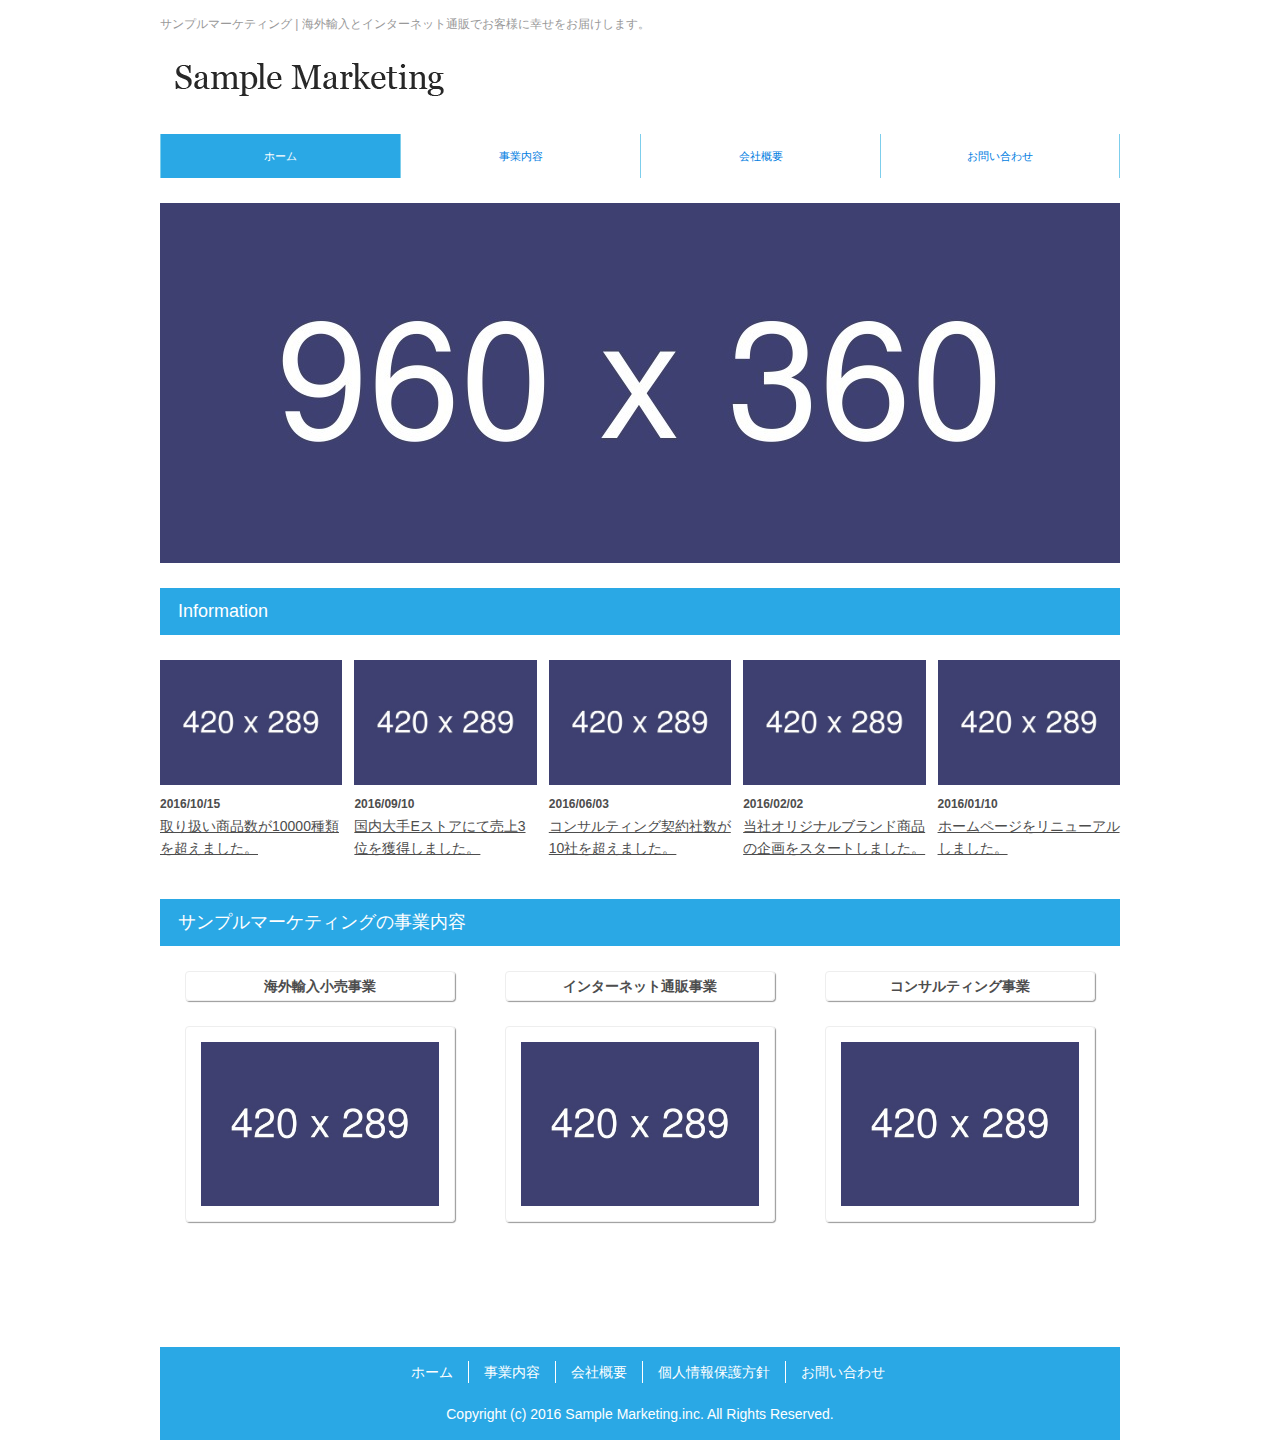
<file: index.html>
<!DOCTYPE html>
<html lang="ja">

<head>
	<meta charset="utf-8">
	<meta name="viewport" content="width=device-width">
	<meta name="description" content="サンプルマーケティングの公式企業サイトです。サンプルマーケティングの事業内容、会社概要、個人情報保護の取り組みなどを掲載しています。">
	<title>サンプルマーケティング株式会社</title>
	<link rel="shortcut icon" href="favicon.ico">
	<link rel="apple-touch-icon" href="apple-touch-icon.png">
	<link rel="stylesheet" href="reset.css">
	<link rel="stylesheet" href="style.css">
</head>

<body>

	<!-- ページ全体の囲み枠 -->
	<div id="wrapper">

		<!-- ロゴマーク -->
		<header>
			<h1>サンプルマーケティング | 海外輸入とインターネット通販でお客様に幸せをお届けします。</h1>
			<div id="header-logo">
				<a href="index.html"><img src="img/header_logo.png" alt="サンプルマーケティング株式会社"></a>
			</div>
		</header>

		<!-- グローバルナビゲーション -->
		<nav id="gNav">
			<ul>
				<li class="current-menu-item"><a href="index.html">ホーム</a></li>
				<li><a href="business.html">事業内容</a></li>
				<li><a href="about.html">会社概要</a></li>
				<li><a href="contact.html">お問い合わせ</a></li>
			</ul>
		</nav>

		<!-- コンテンツエリア -->
		<section id="contents">

			<!--メイン画像-->
			<img id="main_visual" class="inner" src="img/main_visual.jpg" alt="サンプルマーケティング">

			<!--お知らせ-->
			<h2>Information</h2>
			<div class="inner">
				<ul id="infolist">
					<li>
						<div class="thumb"><img src="img/import.jpg" alt=""></div>
						<div class="date">2016/10/15</div>
						<div class="title"><a href="news20161015.html">取り扱い商品数が10000種類を超えました。</a></div>
					</li>
					<li>
						<div class="thumb"><img src="img/webshop.jpg" alt=""></div>
						<div class="date">2016/09/10</div>
						<div class="title"><a href="news20160910.html">国内大手Eストアにて売上3位を獲得しました。</a></div>
					</li>
					<li>
						<div class="thumb"><img src="img/consulting.jpg" alt=""></div>
						<div class="date">2016/06/03</div>
						<div class="title"><a href="news20160603.html">コンサルティング契約社数が10社を超えました。</a></div>
					</li>
					<li>
						<div class="thumb"><img src="img/import.jpg" alt=""></div>
						<div class="date">2016/02/02</div>
						<div class="title"><a href="news20160202.html">当社オリジナルブランド商品の企画をスタートしました。</a></div>
					</li>
					<li>
						<div class="thumb"><img src="img/webshop.jpg" alt=""></div>
						<div class="date">2016/01/10</div>
						<div class="title"><a href="news20160110.html">ホームページをリニューアルしました。</a></div>
					</li>
				</ul>
			</div>

			<!--事業内容-->
			<h2>サンプルマーケティングの事業内容</h2>
			<div id="our-business" class="inner">
				<div class="biz-box col-4">
					<h3>海外輸入小売事業</h3>
					<a href="business.html"><img class="photoframe" src="img/import.jpg" alt="海外輸入小売事業"></a>
				</div>
				<div class="biz-box col-4">
					<h3>インターネット通販事業</h3>
					<a href="business.html"><img class="photoframe" src="img/webshop.jpg" alt="インターネット通販事業"></a>
				</div>
				<div class="biz-box col-4">
					<h3>コンサルティング事業</h3>
					<a href="business.html"><img class="photoframe" src="img/consulting.jpg" alt="コンサルティング事業"></a>
				</div>
			</div>
		</section>
		<!-- //コンテンツエリア -->

		<!-- フッターエリア -->
		<footer>
			<nav id="fNav">
				<ul>
					<li><a href="index.html">ホーム</a></li>
					<li><a href="business.html">事業内容</a></li>
					<li><a href="about.html">会社概要</a></li>
					<li><a href="policy.html">個人情報保護方針</a></li>
					<li><a href="contact.html">お問い合わせ</a></li>
				</ul>
			</nav>
			<small id="copyright">Copyright (c) 2016 Sample Marketing.inc. All Rights Reserved.</small>
		</footer>
	</div>
</body>

</html>
</file>
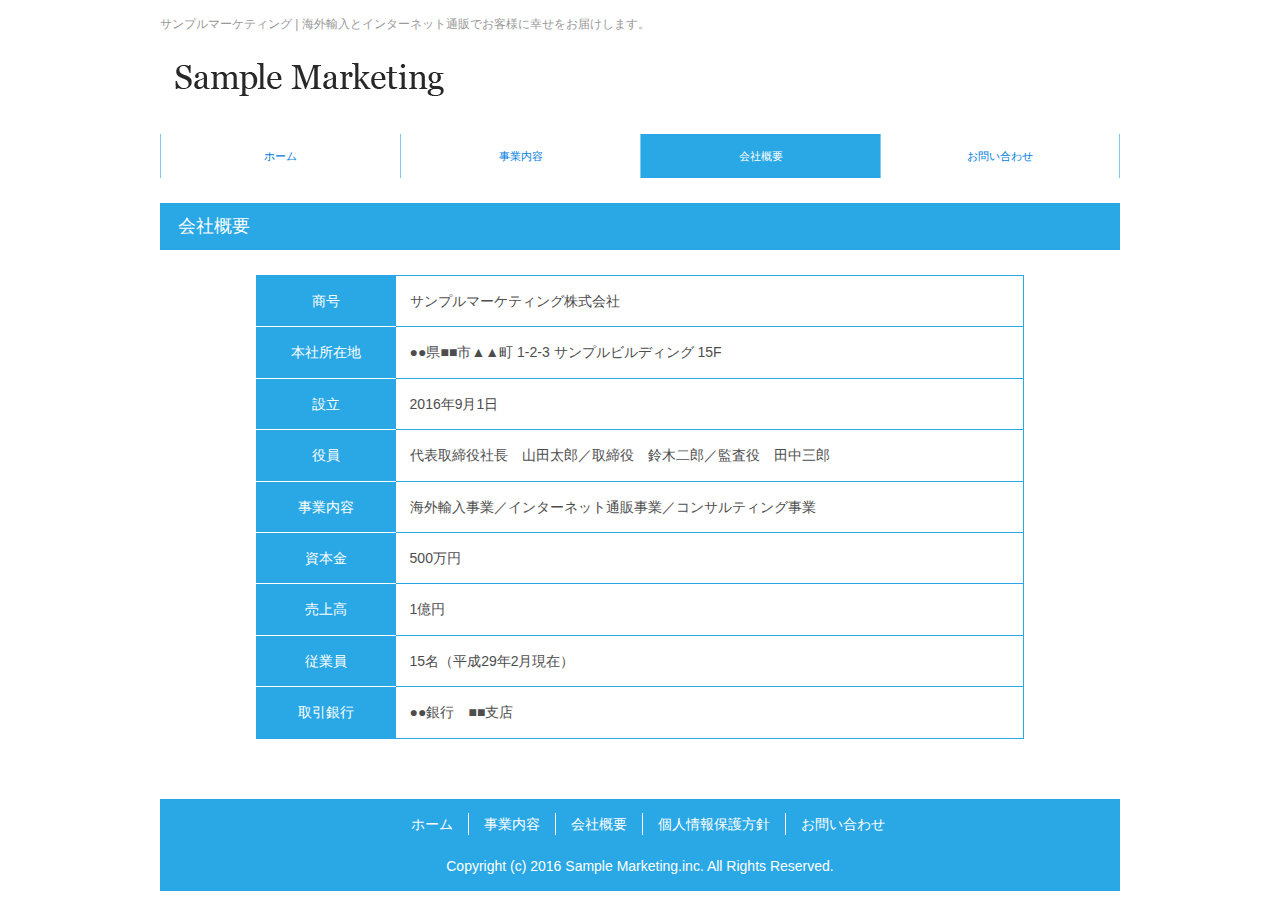
<file: about.html>
<!DOCTYPE html>
<html lang="ja">

<head>
	<meta charset="utf-8">
	<meta name="viewport" content="width=device-width">
	<meta name="description" content="サンプルマーケティング株式会社の会社概要をご紹介します。商号、所在地、代表者、設立年月、資本金など会社の概要を掲載しています。">
	<title>会社概要 | サンプルマーケティング株式会社</title>
	<link rel="shortcut icon" href="favicon.ico">
	<link rel="apple-touch-icon" href="apple-touch-icon.png">
	<link rel="stylesheet" href="reset.css">
	<link rel="stylesheet" href="style.css">
</head>

<body>

	<!-- ページ全体の囲み枠 -->
	<div id="wrapper">

		<!-- ロゴマーク -->
		<header>
			<h1>サンプルマーケティング | 海外輸入とインターネット通販でお客様に幸せをお届けします。</h1>
			<div id="header-logo">
				<a href="index.html"><img src="img/header_logo.png" alt="サンプルマーケティング株式会社"></a>
			</div>
		</header>

		<!-- グローバルナビゲーション -->
		<nav id="gNav">
			<ul>
				<li><a href="index.html">ホーム</a></li>
				<li><a href="business.html">事業内容</a></li>
				<li class="current-menu-item"><a href="about.html">会社概要</a></li>
				<li><a href="contact.html">お問い合わせ</a></li>
			</ul>
		</nav>

		<!-- コンテンツエリア -->
		<section id="contents">
			<!--記事-->
			<article>
				<!--ページのタイトル-->
				<h2>会社概要</h2>
				<!--ページの本文-->
				<div class="entry-content">
					<table id="company-prof" class="inner">
						<tr>
							<th>商号</th>
							<td>サンプルマーケティング株式会社</td>
						</tr>
						<tr>
							<th>本社所在地</th>
							<td>●●県■■市▲▲町 1-2-3 サンプルビルディング 15F</td>
						</tr>
						<tr>
							<th>設立</th>
							<td>2016年9月1日</td>
						</tr>
						<tr>
							<th>役員</th>
							<td>代表取締役社長　山田太郎／取締役　鈴木二郎／監査役　田中三郎</td>
						</tr>
						<tr>
							<th>事業内容</th>
							<td>海外輸入事業／インターネット通販事業／コンサルティング事業</td>
						</tr>
						<tr>
							<th>資本金</th>
							<td>500万円</td>
						</tr>
						<tr>
							<th>売上高</th>
							<td>1億円</td>
						</tr>
						<tr>
							<th>従業員</th>
							<td>15名（平成29年2月現在）</td>
						</tr>
						<tr>
							<th>取引銀行</th>
							<td>●●銀行　■■支店</td>
						</tr>
					</table>
				</div>
			</article>
			<!--//記事-->
		</section>
		<!--//コンテンツエリア-->

		<!-- フッターエリア -->
		<footer>
			<nav id="fNav">
				<ul>
					<li><a href="index.html">ホーム</a></li>
					<li><a href="business.html">事業内容</a></li>
					<li><a href="about.html">会社概要</a></li>
					<li><a href="policy.html">個人情報保護方針</a></li>
					<li><a href="contact.html">お問い合わせ</a></li>
				</ul>
			</nav>
			<small id="copyright">Copyright (c) 2016 Sample Marketing.inc. All Rights Reserved.</small>
		</footer>
	</div>
</body>

</html>
</file>
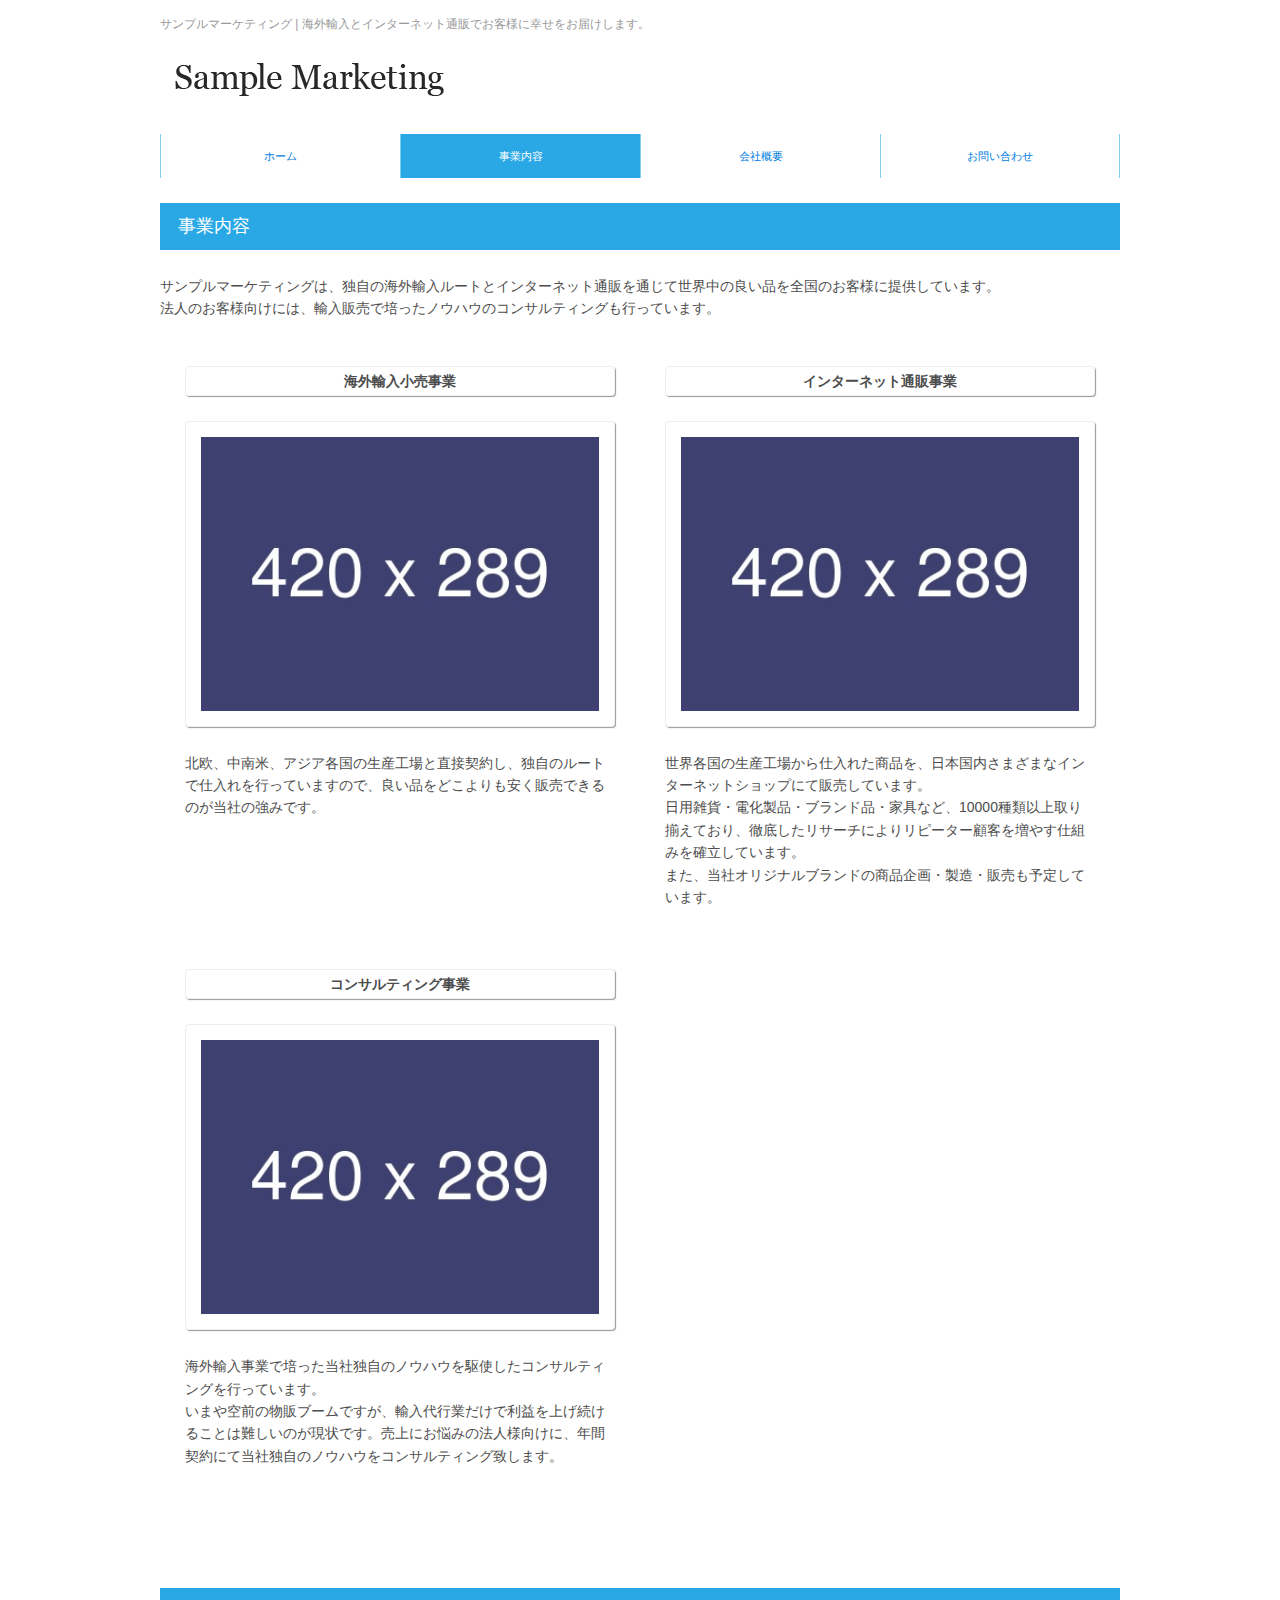
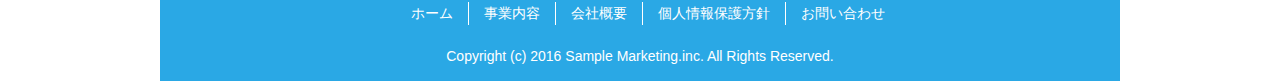
<file: business.html>
<!DOCTYPE html>
<html lang="ja">

<head>
	<meta charset="utf-8">
	<meta name="viewport" content="width=device-width">
	<meta name="description" content="サンプルマーケティング株式会社が展開している海外輸入小売事業、インターネット通販、コンサルティング事業をご紹介します。">
	<title>事業内容 | サンプルマーケティング株式会社</title>
	<link rel="shortcut icon" href="favicon.ico">
	<link rel="apple-touch-icon" href="apple-touch-icon.png">
	<link rel="stylesheet" href="reset.css">
	<link rel="stylesheet" href="style.css">
</head>

<body>

	<!-- ページ全体の囲み枠 -->
	<div id="wrapper">

		<!-- ロゴマーク -->
		<header>
			<h1>サンプルマーケティング | 海外輸入とインターネット通販でお客様に幸せをお届けします。</h1>
			<div id="header-logo">
				<a href="index.html"><img src="img/header_logo.png" alt="サンプルマーケティング株式会社"></a>
			</div>
		</header>

		<!-- グローバルナビゲーション -->
		<nav id="gNav">
			<ul>
				<li><a href="index.html">ホーム</a></li>
				<li class="current-menu-item"><a href="business.html">事業内容</a></li>
				<li><a href="about.html">会社概要</a></li>
				<li><a href="contact.html">お問い合わせ</a></li>
			</ul>
		</nav>

		<!-- コンテンツエリア -->
		<section id="contents">
			<!--記事-->
			<article>
				<!--ページのタイトル-->
				<h2>事業内容</h2>
				<!--ページの本文-->
				<div class="entry-content">
					<p class="inner">
						サンプルマーケティングは、独自の海外輸入ルートとインターネット通販を通じて世界中の良い品を全国のお客様に提供しています。<br>
						法人のお客様向けには、輸入販売で培ったノウハウのコンサルティングも行っています。<br>
					</p>
					<div id="our-business" class="inner">
						<!--海外輸入小売事業-->
						<div class="biz-box col-6">
							<h3>海外輸入小売事業</h3>
							<img class="photoframe" src="img/import.jpg" alt="海外輸入小売事業">
							<p>
								北欧、中南米、アジア各国の生産工場と直接契約し、独自のルートで仕入れを行っていますので、良い品をどこよりも安く販売できるのが当社の強みです。
							</p>
						</div>
						<!--インターネット通販事業-->
						<div class="biz-box col-6">
							<h3>インターネット通販事業</h3>
							<img class="photoframe" src="img/webshop.jpg" alt="インターネット通販事業">
							<p>
								世界各国の生産工場から仕入れた商品を、日本国内さまざまなインターネットショップにて販売しています。<br>
								日用雑貨・電化製品・ブランド品・家具など、10000種類以上取り揃えており、徹底したリサーチによりリピーター顧客を増やす仕組みを確立しています。<br>
								また、当社オリジナルブランドの商品企画・製造・販売も予定しています。
							</p>
						</div>
						<!--コンサルティング事業-->
						<div class="biz-box col-6">
							<h3>コンサルティング事業</h3>
							<img class="photoframe" src="img/consulting.jpg" alt="コンサルティング事業">
							<p>
								海外輸入事業で培った当社独自のノウハウを駆使したコンサルティングを行っています。<br>
								いまや空前の物販ブームですが、輸入代行業だけで利益を上げ続けることは難しいのが現状です。売上にお悩みの法人様向けに、年間契約にて当社独自のノウハウをコンサルティング致します。
							</p>
						</div>
					</div>
				</div>
			</article>
			<!--//記事-->
		</section>
		<!--//コンテンツエリア-->

		<!-- フッターエリア -->
		<footer>
			<nav id="fNav">
				<ul>
					<li><a href="index.html">ホーム</a></li>
					<li><a href="business.html">事業内容</a></li>
					<li><a href="about.html">会社概要</a></li>
					<li><a href="policy.html">個人情報保護方針</a></li>
					<li><a href="contact.html">お問い合わせ</a></li>
				</ul>
			</nav>
			<small id="copyright">Copyright (c) 2016 Sample Marketing.inc. All Rights Reserved.</small>
		</footer>
	</div>
</body>

</html>
</file>
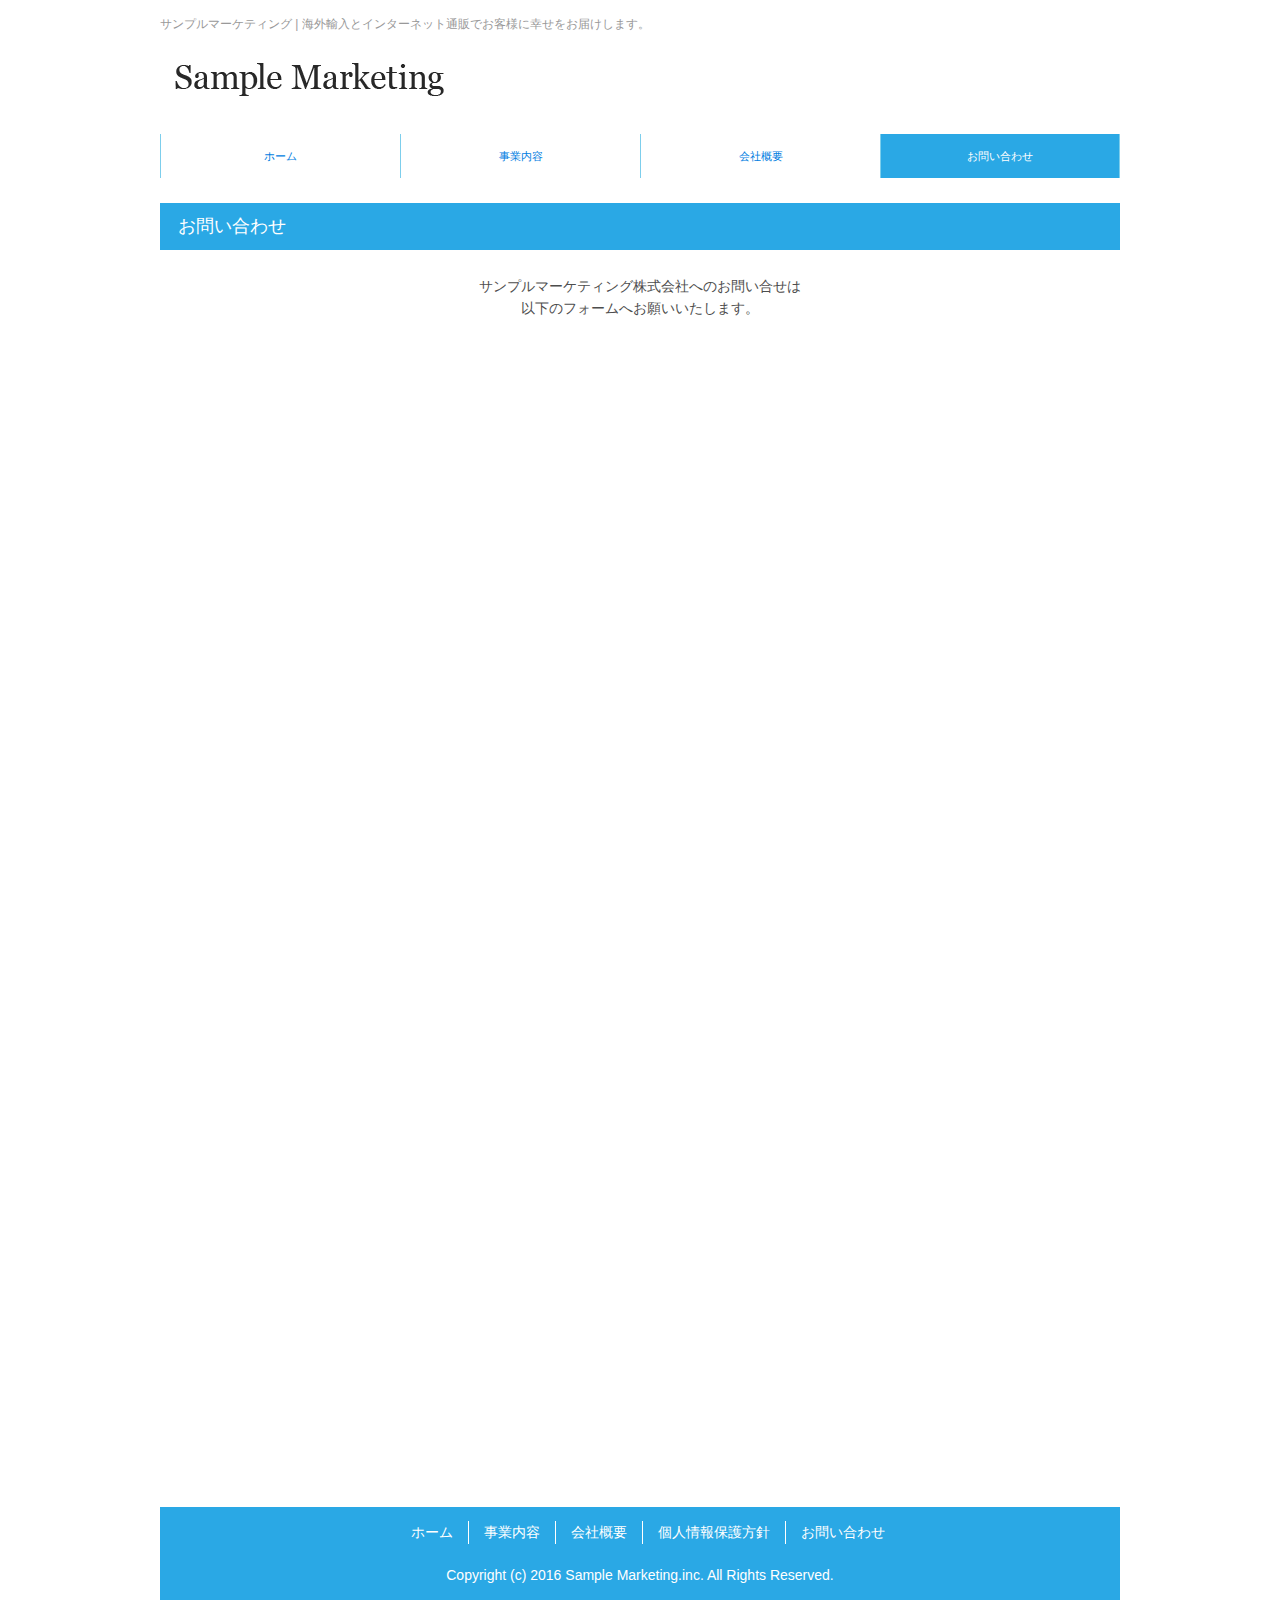
<file: contact.html>
<!DOCTYPE html>
<html lang="ja">

<head>
	<meta charset="utf-8">
	<meta name="viewport" content="width=device-width">
	<meta name="description" content="サンプルマーケティングの事業内容に対するお問い合わせ、採用に関するお問い合わせはメールフォームよりお願いいたします。">
	<title>お問い合わせ | サンプルマーケティング株式会社</title>
	<link rel="shortcut icon" href="favicon.ico">
	<link rel="apple-touch-icon" href="apple-touch-icon.png">
	<link rel="stylesheet" href="reset.css">
	<link rel="stylesheet" href="style.css">
</head>

<body>

	<!-- ページ全体の囲み枠 -->
	<div id="wrapper">

		<!-- ロゴマーク -->
		<header>
			<h1>サンプルマーケティング | 海外輸入とインターネット通販でお客様に幸せをお届けします。</h1>
			<div id="header-logo">
				<a href="index.html"><img src="img/header_logo.png" alt="サンプルマーケティング株式会社"></a>
			</div>
		</header>

		<!-- グローバルナビゲーション -->
		<nav id="gNav">
			<ul>
				<li><a href="index.html">ホーム</a></li>
				<li><a href="business.html">事業内容</a></li>
				<li><a href="about.html">会社概要</a></li>
				<li class="current-menu-item"><a href="contact.html">お問い合わせ</a></li>
			</ul>
		</nav>

		<!-- コンテンツエリア -->
		<section id="contents">
			<!--記事-->
			<article>
				<!--ページのタイトル-->
				<h2>お問い合わせ</h2>
				<!--ページの本文-->
				<div class="entry-content">
					<div class="inner">
						<p class="aligncenter pc">
							サンプルマーケティング株式会社へのお問い合せは<br>
							以下のフォームへお願いいたします。
						</p>
						<p class="aligncenter sp">
							サンプルマーケティング株式会社へのお問い合せは<br>
							以下のメールアドレスへお願いいたします。<br>
							<a href="mailto:xxx@sample.com">xxx@sample.com</a>
						</p>
						<!--メールフォーム-->
						<div id="mail-form" class="pc">
							<iframe src="https://docs.google.com/forms/d/この部分はフォームごとに異なります/viewform?embedded=true"
								width="960" height="1100" frameborder="0" marginheight="0"
								marginwidth="0">読み込んでいます...</iframe>
						</div>
					</div>
				</div>
			</article>
			<!--//記事-->
		</section>
		<!--//コンテンツエリア-->

		<!-- フッターエリア -->
		<footer>
			<nav id="fNav">
				<ul>
					<li><a href="index.html">ホーム</a></li>
					<li><a href="business.html">事業内容</a></li>
					<li><a href="about.html">会社概要</a></li>
					<li><a href="policy.html">個人情報保護方針</a></li>
					<li><a href="contact.html">お問い合わせ</a></li>
				</ul>
			</nav>
			<small id="copyright">Copyright (c) 2016 Sample Marketing.inc. All Rights Reserved.</small>
		</footer>
	</div>
</body>

</html>
</file>
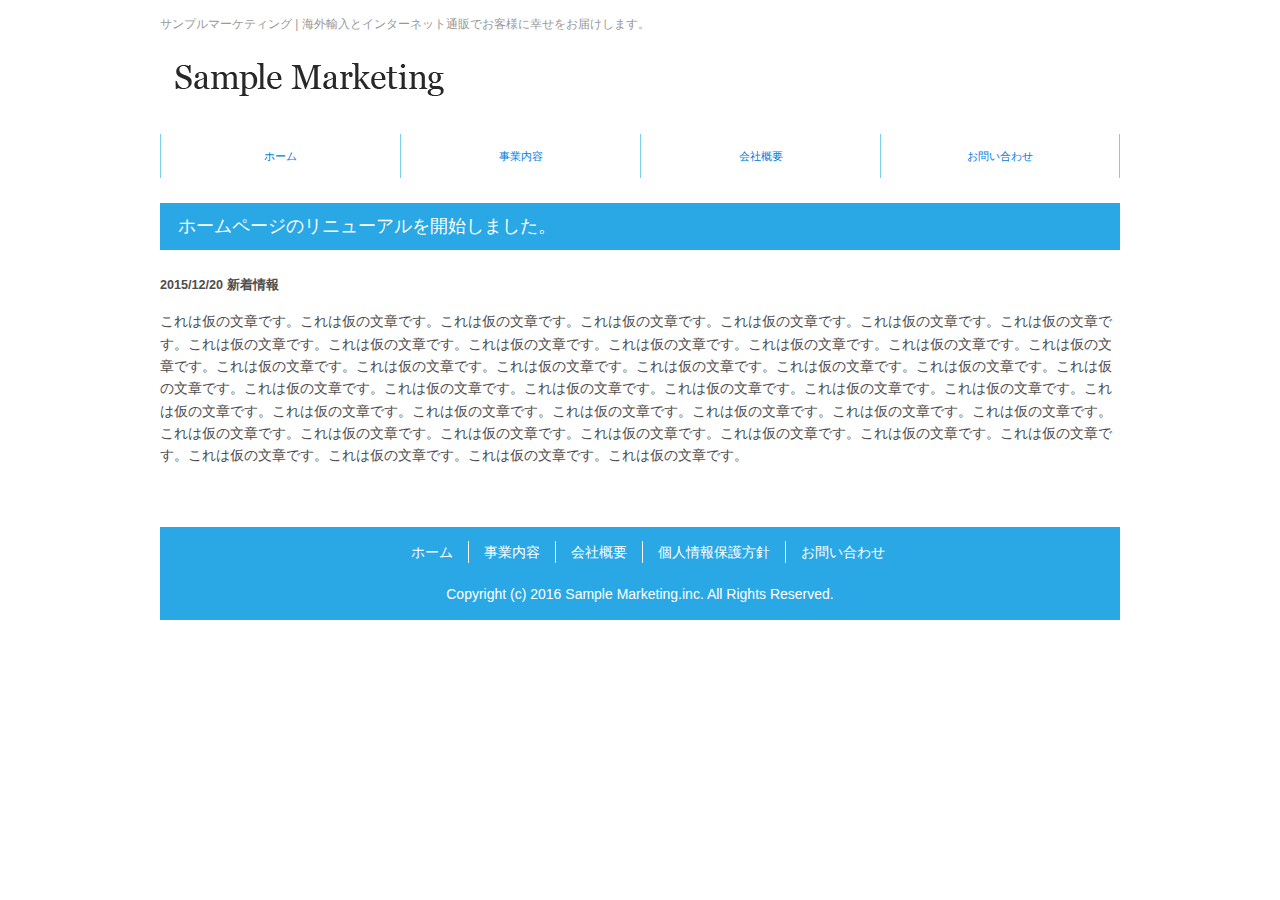
<file: news20151220.html>
<!DOCTYPE html>
<html lang="ja">

<head>
	<meta charset="utf-8">
	<meta name="viewport" content="width=device-width">
	<meta name="description" content="サンプルマーケティングからのお知らせです。サンプルマーケティングの事業内容、会社概要、個人情報保護の取り組みなどを掲載しています。">
	<title>新着情報2015年12月20日｜サンプルマーケティング株式会社</title>
	<link rel="shortcut icon" href="favicon.ico">
	<link rel="apple-touch-icon" href="apple-touch-icon.png">
	<link rel="stylesheet" href="reset.css">
	<link rel="stylesheet" href="style.css">
</head>

<body>

	<!-- ページ全体の囲み枠 -->
	<div id="wrapper">

		<!-- ロゴマーク -->
		<header>
			<h1>サンプルマーケティング | 海外輸入とインターネット通販でお客様に幸せをお届けします。</h1>
			<div id="header-logo">
				<a href="index.html"><img src="img/header_logo.png" alt="サンプルマーケティング株式会社"></a>
			</div>
		</header>

		<!-- グローバルナビゲーション -->
		<nav id="gNav">
			<ul>
				<li><a href="index.html">ホーム</a></li>
				<li><a href="business.html">事業内容</a></li>
				<li><a href="about.html">会社概要</a></li>
				<li><a href="contact.html">お問い合わせ</a></li>
			</ul>
		</nav>

		<!-- コンテンツエリア -->
		<section id="contents">
			<!--記事-->
			<article>
				<!--ページのタイトル-->
				<h2>ホームページのリニューアルを開始しました。</h2>
				<div class="inner">
					<!--メタ情報-->
					<div class="entry-meta">
						<span class="date">2015/12/20</span>
						<span class="cate">新着情報</span>
					</div>
					<!--ページの本文-->
					<div class="entry-content">
						これは仮の文章です。これは仮の文章です。これは仮の文章です。これは仮の文章です。これは仮の文章です。これは仮の文章です。これは仮の文章です。これは仮の文章です。これは仮の文章です。これは仮の文章です。これは仮の文章です。これは仮の文章です。これは仮の文章です。これは仮の文章です。これは仮の文章です。これは仮の文章です。これは仮の文章です。これは仮の文章です。これは仮の文章です。これは仮の文章です。これは仮の文章です。これは仮の文章です。これは仮の文章です。これは仮の文章です。これは仮の文章です。これは仮の文章です。これは仮の文章です。これは仮の文章です。これは仮の文章です。これは仮の文章です。これは仮の文章です。これは仮の文章です。これは仮の文章です。これは仮の文章です。これは仮の文章です。これは仮の文章です。これは仮の文章です。これは仮の文章です。これは仮の文章です。これは仮の文章です。これは仮の文章です。これは仮の文章です。これは仮の文章です。これは仮の文章です。これは仮の文章です。
					</div>
				</div>
			</article>
			<!--//記事-->
		</section>
		<!--//コンテンツエリア-->

		<!-- フッターエリア -->
		<footer>
			<nav id="fNav">
				<ul>
					<li><a href="index.html">ホーム</a></li>
					<li><a href="business.html">事業内容</a></li>
					<li><a href="about.html">会社概要</a></li>
					<li><a href="policy.html">個人情報保護方針</a></li>
					<li><a href="contact.html">お問い合わせ</a></li>
				</ul>
			</nav>
			<small id="copyright">Copyright (c) 2016 Sample Marketing.inc. All Rights Reserved.</small>
		</footer>
	</div>
</body>

</html>
</file>
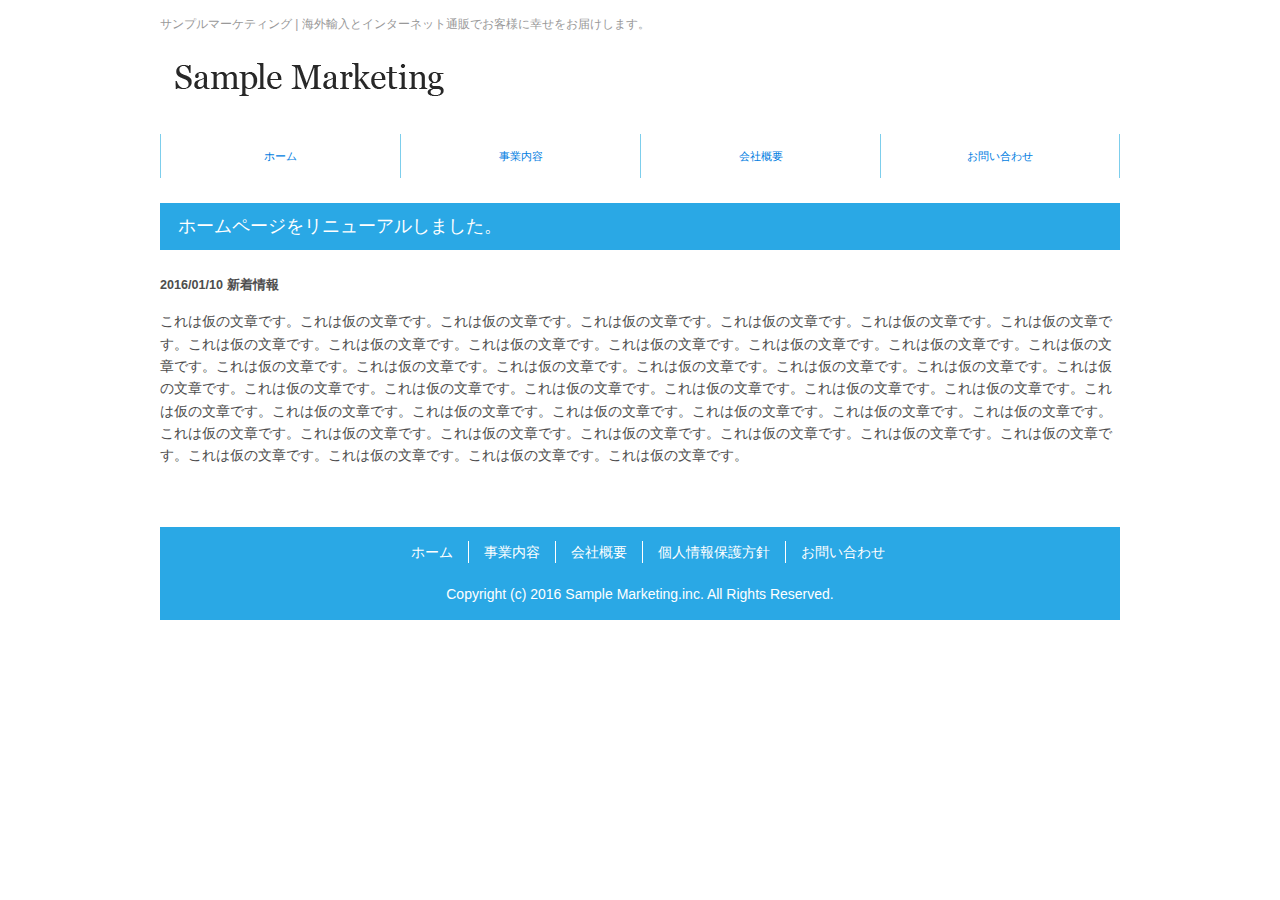
<file: news20160110.html>
<!DOCTYPE html>
<html lang="ja">

<head>
	<meta charset="utf-8">
	<meta name="viewport" content="width=device-width">
	<meta name="description" content="サンプルマーケティングからのお知らせです。サンプルマーケティングの事業内容、会社概要、個人情報保護の取り組みなどを掲載しています。">
	<title>新着情報2016年01月10日｜サンプルマーケティング株式会社</title>
	<link rel="shortcut icon" href="favicon.ico">
	<link rel="apple-touch-icon" href="apple-touch-icon.png">
	<link rel="stylesheet" href="reset.css">
	<link rel="stylesheet" href="style.css">
</head>

<body>

	<!-- ページ全体の囲み枠 -->
	<div id="wrapper">

		<!-- ロゴマーク -->
		<header>
			<h1>サンプルマーケティング | 海外輸入とインターネット通販でお客様に幸せをお届けします。</h1>
			<div id="header-logo">
				<a href="index.html"><img src="img/header_logo.png" alt="サンプルマーケティング株式会社"></a>
			</div>
		</header>

		<!-- グローバルナビゲーション -->
		<nav id="gNav">
			<ul>
				<li><a href="index.html">ホーム</a></li>
				<li><a href="business.html">事業内容</a></li>
				<li><a href="about.html">会社概要</a></li>
				<li><a href="contact.html">お問い合わせ</a></li>
			</ul>
		</nav>

		<!-- コンテンツエリア -->
		<section id="contents">
			<!--記事-->
			<article>
				<!--ページのタイトル-->
				<h2>ホームページをリニューアルしました。</h2>
				<div class="inner">
					<!--メタ情報-->
					<div class="entry-meta">
						<span class="date">2016/01/10</span>
						<span class="cate">新着情報</span>
					</div>
					<!--ページの本文-->
					<div class="entry-content">
						これは仮の文章です。これは仮の文章です。これは仮の文章です。これは仮の文章です。これは仮の文章です。これは仮の文章です。これは仮の文章です。これは仮の文章です。これは仮の文章です。これは仮の文章です。これは仮の文章です。これは仮の文章です。これは仮の文章です。これは仮の文章です。これは仮の文章です。これは仮の文章です。これは仮の文章です。これは仮の文章です。これは仮の文章です。これは仮の文章です。これは仮の文章です。これは仮の文章です。これは仮の文章です。これは仮の文章です。これは仮の文章です。これは仮の文章です。これは仮の文章です。これは仮の文章です。これは仮の文章です。これは仮の文章です。これは仮の文章です。これは仮の文章です。これは仮の文章です。これは仮の文章です。これは仮の文章です。これは仮の文章です。これは仮の文章です。これは仮の文章です。これは仮の文章です。これは仮の文章です。これは仮の文章です。これは仮の文章です。これは仮の文章です。これは仮の文章です。これは仮の文章です。
					</div>
				</div>
			</article>
			<!--//記事-->
		</section>
		<!--//コンテンツエリア-->

		<!-- フッターエリア -->
		<footer>
			<nav id="fNav">
				<ul>
					<li><a href="index.html">ホーム</a></li>
					<li><a href="business.html">事業内容</a></li>
					<li><a href="about.html">会社概要</a></li>
					<li><a href="policy.html">個人情報保護方針</a></li>
					<li><a href="contact.html">お問い合わせ</a></li>
				</ul>
			</nav>
			<small id="copyright">Copyright (c) 2016 Sample Marketing.inc. All Rights Reserved.</small>
		</footer>
	</div>
</body>

</html>
</file>
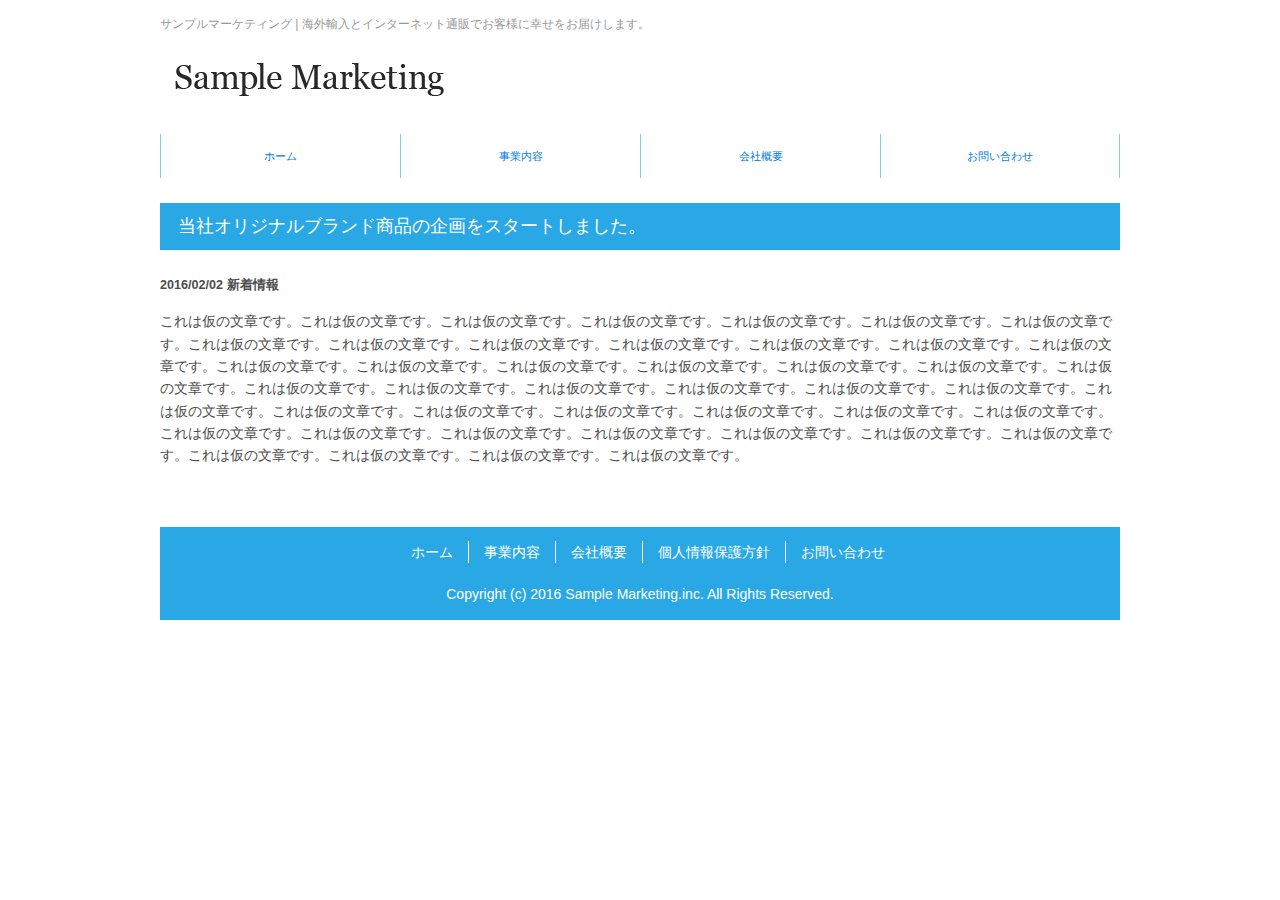
<file: news20160202.html>
<!DOCTYPE html>
<html lang="ja">

<head>
	<meta charset="utf-8">
	<meta name="viewport" content="width=device-width">
	<meta name="description" content="サンプルマーケティングからのお知らせです。サンプルマーケティングの事業内容、会社概要、個人情報保護の取り組みなどを掲載しています。">
	<title>新着情報2016年02月02日｜サンプルマーケティング株式会社</title>
	<link rel="shortcut icon" href="favicon.ico">
	<link rel="apple-touch-icon" href="apple-touch-icon.png">
	<link rel="stylesheet" href="reset.css">
	<link rel="stylesheet" href="style.css">
</head>

<body>

	<!-- ページ全体の囲み枠 -->
	<div id="wrapper">

		<!-- ロゴマーク -->
		<header>
			<h1>サンプルマーケティング | 海外輸入とインターネット通販でお客様に幸せをお届けします。</h1>
			<div id="header-logo">
				<a href="index.html"><img src="img/header_logo.png" alt="サンプルマーケティング株式会社"></a>
			</div>
		</header>

		<!-- グローバルナビゲーション -->
		<nav id="gNav">
			<ul>
				<li><a href="index.html">ホーム</a></li>
				<li><a href="business.html">事業内容</a></li>
				<li><a href="about.html">会社概要</a></li>
				<li><a href="contact.html">お問い合わせ</a></li>
			</ul>
		</nav>

		<!-- コンテンツエリア -->
		<section id="contents">
			<!--記事-->
			<article>
				<!--ページのタイトル-->
				<h2>当社オリジナルブランド商品の企画をスタートしました。</h2>
				<div class="inner">
					<!--メタ情報-->
					<div class="entry-meta">
						<span class="date">2016/02/02</span>
						<span class="cate">新着情報</span>
					</div>
					<!--ページの本文-->
					<div class="entry-content">
						これは仮の文章です。これは仮の文章です。これは仮の文章です。これは仮の文章です。これは仮の文章です。これは仮の文章です。これは仮の文章です。これは仮の文章です。これは仮の文章です。これは仮の文章です。これは仮の文章です。これは仮の文章です。これは仮の文章です。これは仮の文章です。これは仮の文章です。これは仮の文章です。これは仮の文章です。これは仮の文章です。これは仮の文章です。これは仮の文章です。これは仮の文章です。これは仮の文章です。これは仮の文章です。これは仮の文章です。これは仮の文章です。これは仮の文章です。これは仮の文章です。これは仮の文章です。これは仮の文章です。これは仮の文章です。これは仮の文章です。これは仮の文章です。これは仮の文章です。これは仮の文章です。これは仮の文章です。これは仮の文章です。これは仮の文章です。これは仮の文章です。これは仮の文章です。これは仮の文章です。これは仮の文章です。これは仮の文章です。これは仮の文章です。これは仮の文章です。これは仮の文章です。
					</div>
				</div>
			</article>
			<!--//記事-->
		</section>
		<!--//コンテンツエリア-->

		<!-- フッターエリア -->
		<footer>
			<nav id="fNav">
				<ul>
					<li><a href="index.html">ホーム</a></li>
					<li><a href="business.html">事業内容</a></li>
					<li><a href="about.html">会社概要</a></li>
					<li><a href="policy.html">個人情報保護方針</a></li>
					<li><a href="contact.html">お問い合わせ</a></li>
				</ul>
			</nav>
			<small id="copyright">Copyright (c) 2016 Sample Marketing.inc. All Rights Reserved.</small>
		</footer>
	</div>
</body>

</html>
</file>
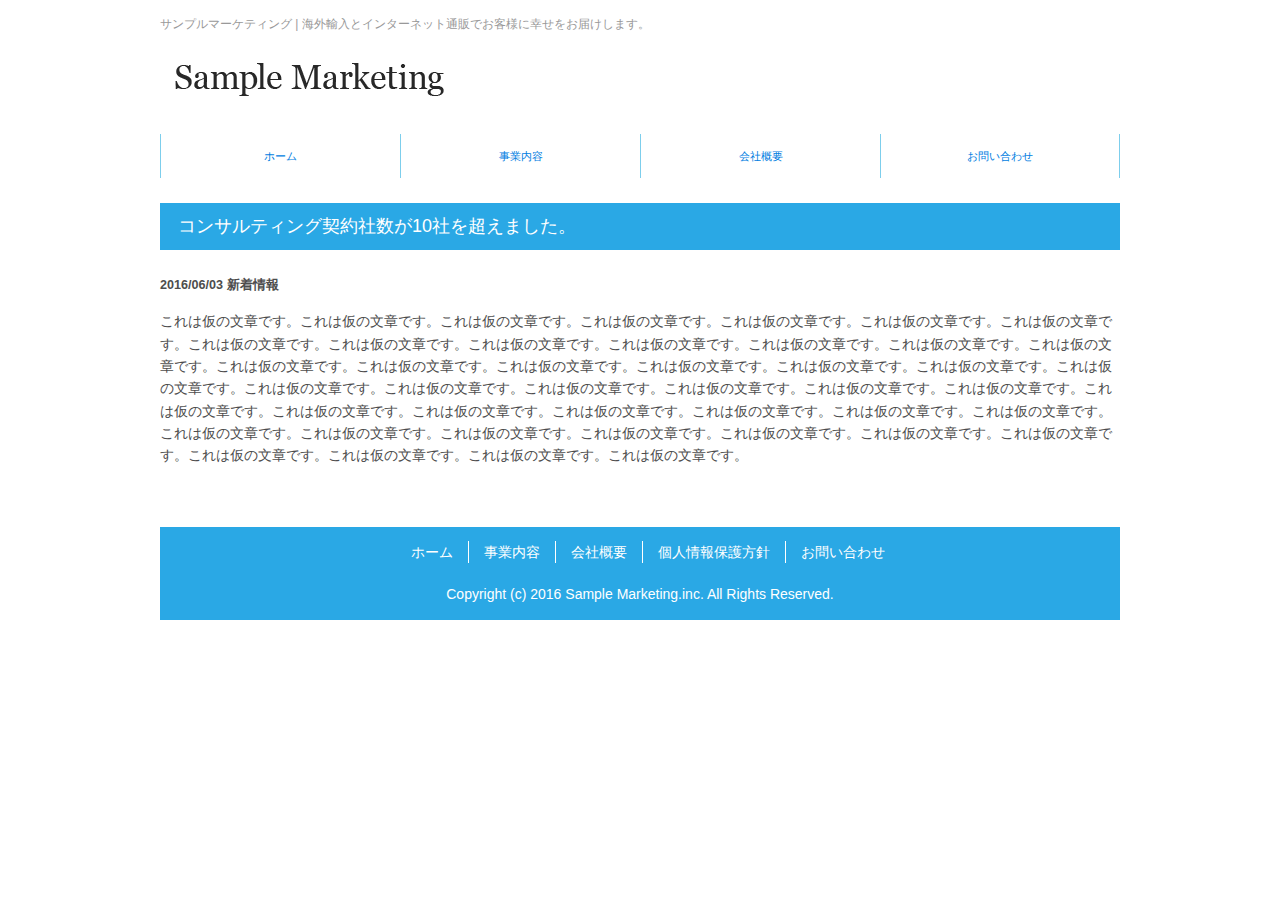
<file: news20160603.html>
<!DOCTYPE html>
<html lang="ja">

<head>
	<meta charset="utf-8">
	<meta name="viewport" content="width=device-width">
	<meta name="description" content="サンプルマーケティングからのお知らせです。サンプルマーケティングの事業内容、会社概要、個人情報保護の取り組みなどを掲載しています。">
	<title>新着情報2016年06月03日｜サンプルマーケティング株式会社</title>
	<link rel="shortcut icon" href="favicon.ico">
	<link rel="apple-touch-icon" href="apple-touch-icon.png">
	<link rel="stylesheet" href="reset.css">
	<link rel="stylesheet" href="style.css">
</head>

<body>

	<!-- ページ全体の囲み枠 -->
	<div id="wrapper">

		<!-- ロゴマーク -->
		<header>
			<h1>サンプルマーケティング | 海外輸入とインターネット通販でお客様に幸せをお届けします。</h1>
			<div id="header-logo">
				<a href="index.html"><img src="img/header_logo.png" alt="サンプルマーケティング株式会社"></a>
			</div>
		</header>

		<!-- グローバルナビゲーション -->
		<nav id="gNav">
			<ul>
				<li><a href="index.html">ホーム</a></li>
				<li><a href="business.html">事業内容</a></li>
				<li><a href="about.html">会社概要</a></li>
				<li><a href="contact.html">お問い合わせ</a></li>
			</ul>
		</nav>

		<!-- コンテンツエリア -->
		<section id="contents">
			<!--記事-->
			<article>
				<!--ページのタイトル-->
				<h2>コンサルティング契約社数が10社を超えました。</h2>
				<div class="inner">
					<!--メタ情報-->
					<div class="entry-meta">
						<span class="date">2016/06/03</span>
						<span class="cate">新着情報</span>
					</div>
					<!--ページの本文-->
					<div class="entry-content">
						これは仮の文章です。これは仮の文章です。これは仮の文章です。これは仮の文章です。これは仮の文章です。これは仮の文章です。これは仮の文章です。これは仮の文章です。これは仮の文章です。これは仮の文章です。これは仮の文章です。これは仮の文章です。これは仮の文章です。これは仮の文章です。これは仮の文章です。これは仮の文章です。これは仮の文章です。これは仮の文章です。これは仮の文章です。これは仮の文章です。これは仮の文章です。これは仮の文章です。これは仮の文章です。これは仮の文章です。これは仮の文章です。これは仮の文章です。これは仮の文章です。これは仮の文章です。これは仮の文章です。これは仮の文章です。これは仮の文章です。これは仮の文章です。これは仮の文章です。これは仮の文章です。これは仮の文章です。これは仮の文章です。これは仮の文章です。これは仮の文章です。これは仮の文章です。これは仮の文章です。これは仮の文章です。これは仮の文章です。これは仮の文章です。これは仮の文章です。これは仮の文章です。
					</div>
				</div>
			</article>
			<!--//記事-->
		</section>
		<!--//コンテンツエリア-->

		<!-- フッターエリア -->
		<footer>
			<nav id="fNav">
				<ul>
					<li><a href="index.html">ホーム</a></li>
					<li><a href="business.html">事業内容</a></li>
					<li><a href="about.html">会社概要</a></li>
					<li><a href="policy.html">個人情報保護方針</a></li>
					<li><a href="contact.html">お問い合わせ</a></li>
				</ul>
			</nav>
			<small id="copyright">Copyright (c) 2016 Sample Marketing.inc. All Rights Reserved.</small>
		</footer>
	</div>
</body>

</html>
</file>
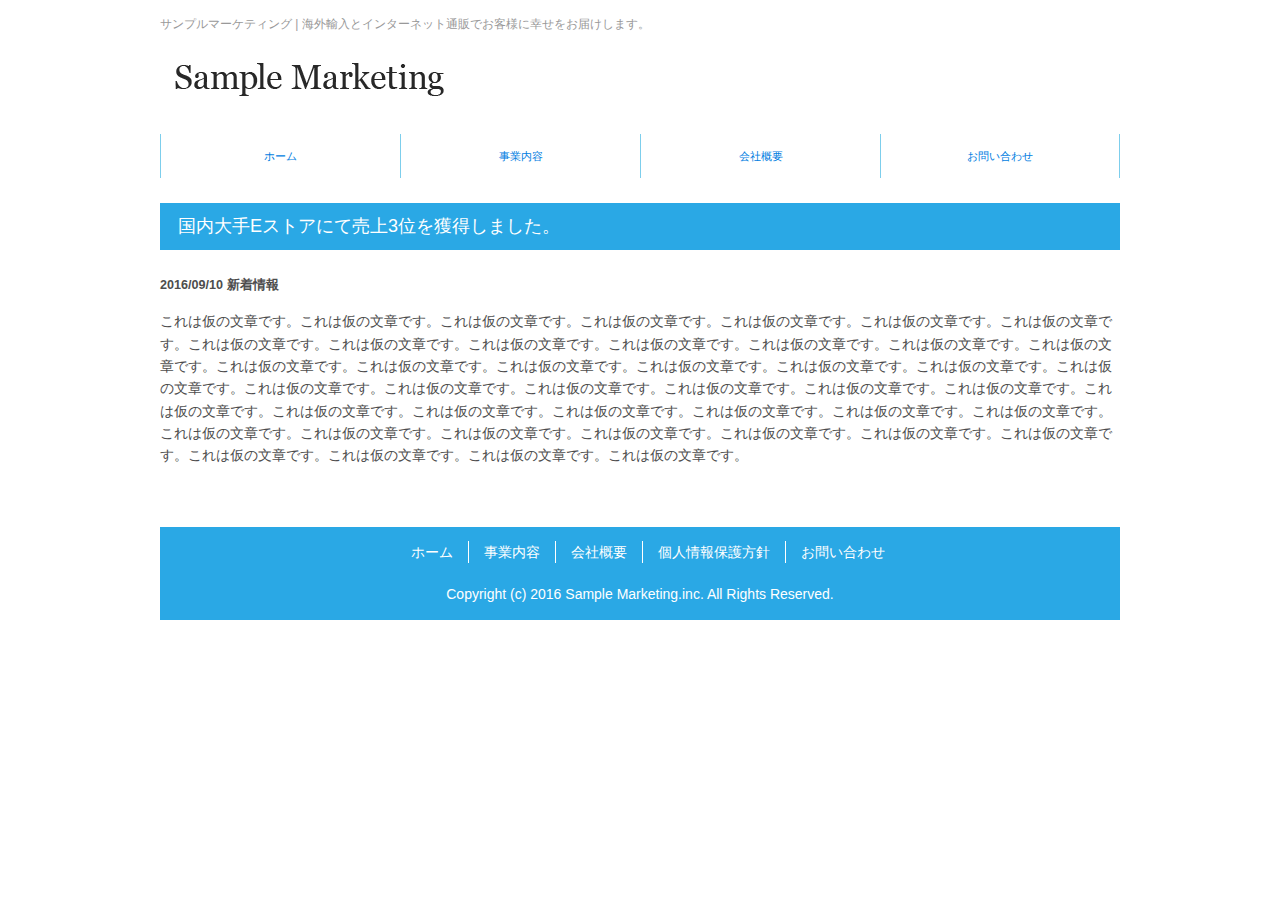
<file: news20160910.html>
<!DOCTYPE html>
<html lang="ja">

<head>
	<meta charset="utf-8">
	<meta name="viewport" content="width=device-width">
	<meta name="description" content="サンプルマーケティングからのお知らせです。サンプルマーケティングの事業内容、会社概要、個人情報保護の取り組みなどを掲載しています。">
	<title>新着情報2016年09月10日｜サンプルマーケティング株式会社</title>
	<link rel="shortcut icon" href="favicon.ico">
	<link rel="apple-touch-icon" href="apple-touch-icon.png">
	<link rel="stylesheet" href="reset.css">
	<link rel="stylesheet" href="style.css">
</head>

<body>

	<!-- ページ全体の囲み枠 -->
	<div id="wrapper">

		<!-- ロゴマーク -->
		<header>
			<h1>サンプルマーケティング | 海外輸入とインターネット通販でお客様に幸せをお届けします。</h1>
			<div id="header-logo">
				<a href="index.html"><img src="img/header_logo.png" alt="サンプルマーケティング株式会社"></a>
			</div>
		</header>

		<!-- グローバルナビゲーション -->
		<nav id="gNav">
			<ul>
				<li><a href="index.html">ホーム</a></li>
				<li><a href="business.html">事業内容</a></li>
				<li><a href="about.html">会社概要</a></li>
				<li><a href="contact.html">お問い合わせ</a></li>
			</ul>
		</nav>

		<!-- コンテンツエリア -->
		<section id="contents">
			<!--記事-->
			<article>
				<!--ページのタイトル-->
				<h2>国内大手Eストアにて売上3位を獲得しました。</h2>
				<div class="inner">
					<!--メタ情報-->
					<div class="entry-meta">
						<span class="date">2016/09/10</span>
						<span class="cate">新着情報</span>
					</div>
					<!--ページの本文-->
					<div class="entry-content">
						これは仮の文章です。これは仮の文章です。これは仮の文章です。これは仮の文章です。これは仮の文章です。これは仮の文章です。これは仮の文章です。これは仮の文章です。これは仮の文章です。これは仮の文章です。これは仮の文章です。これは仮の文章です。これは仮の文章です。これは仮の文章です。これは仮の文章です。これは仮の文章です。これは仮の文章です。これは仮の文章です。これは仮の文章です。これは仮の文章です。これは仮の文章です。これは仮の文章です。これは仮の文章です。これは仮の文章です。これは仮の文章です。これは仮の文章です。これは仮の文章です。これは仮の文章です。これは仮の文章です。これは仮の文章です。これは仮の文章です。これは仮の文章です。これは仮の文章です。これは仮の文章です。これは仮の文章です。これは仮の文章です。これは仮の文章です。これは仮の文章です。これは仮の文章です。これは仮の文章です。これは仮の文章です。これは仮の文章です。これは仮の文章です。これは仮の文章です。これは仮の文章です。
					</div>
				</div>
			</article>
			<!--//記事-->
		</section>
		<!--//コンテンツエリア-->

		<!-- フッターエリア -->
		<footer>
			<nav id="fNav">
				<ul>
					<li><a href="index.html">ホーム</a></li>
					<li><a href="business.html">事業内容</a></li>
					<li><a href="about.html">会社概要</a></li>
					<li><a href="policy.html">個人情報保護方針</a></li>
					<li><a href="contact.html">お問い合わせ</a></li>
				</ul>
			</nav>
			<small id="copyright">Copyright (c) 2016 Sample Marketing.inc. All Rights Reserved.</small>
		</footer>
	</div>
</body>

</html>
</file>
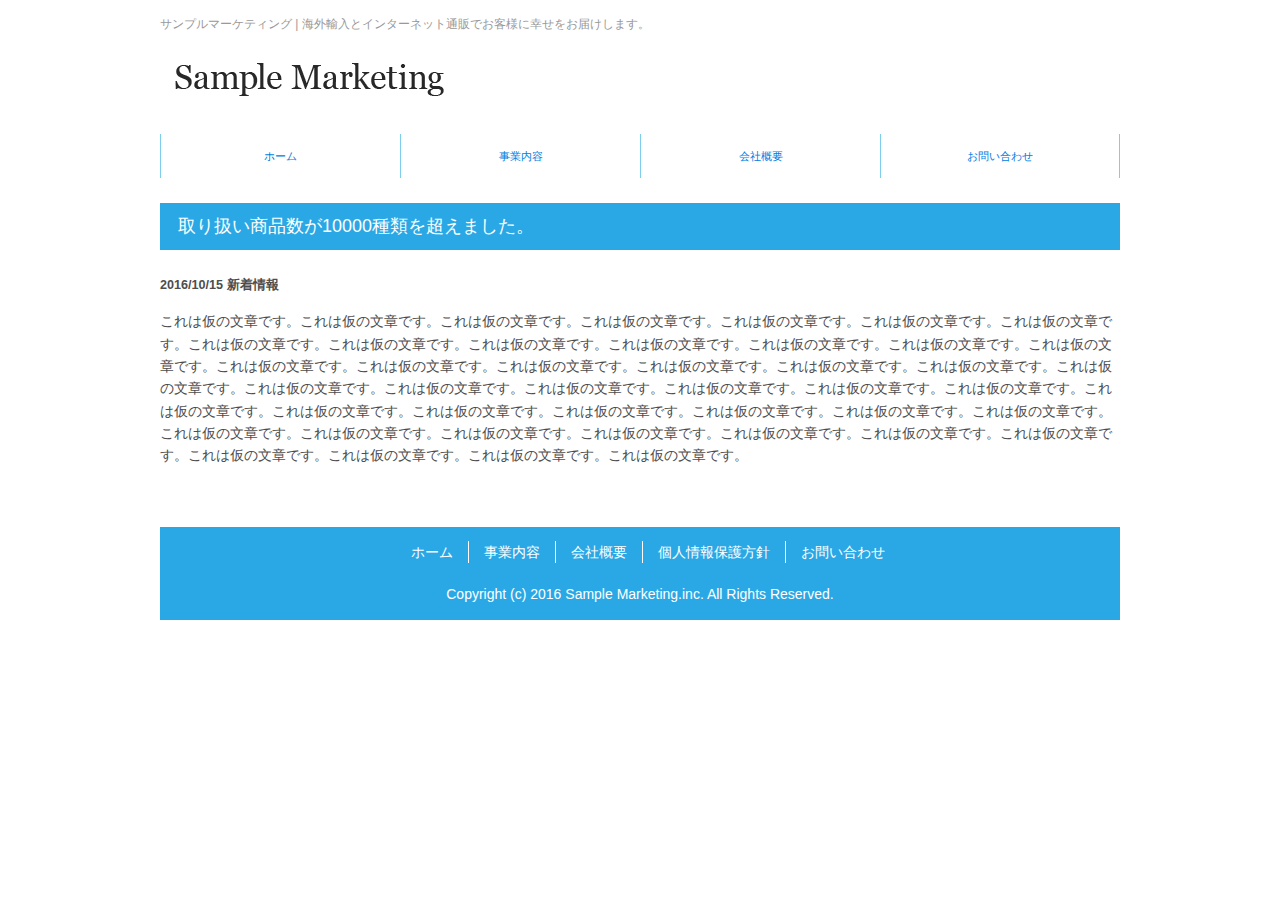
<file: news20161015.html>
<!DOCTYPE html>
<html lang="ja">

<head>
	<meta charset="utf-8">
	<meta name="viewport" content="width=device-width">
	<meta name="description" content="サンプルマーケティングからのお知らせです。サンプルマーケティングの事業内容、会社概要、個人情報保護の取り組みなどを掲載しています。">
	<title>新着情報2016年10月15日｜サンプルマーケティング株式会社</title>
	<link rel="shortcut icon" href="favicon.ico">
	<link rel="apple-touch-icon" href="apple-touch-icon.png">
	<link rel="stylesheet" href="reset.css">
	<link rel="stylesheet" href="style.css">
</head>

<body>

	<!-- ページ全体の囲み枠 -->
	<div id="wrapper">

		<!-- ロゴマーク -->
		<header>
			<h1>サンプルマーケティング | 海外輸入とインターネット通販でお客様に幸せをお届けします。</h1>
			<div id="header-logo">
				<a href="index.html"><img src="img/header_logo.png" alt="サンプルマーケティング株式会社"></a>
			</div>
		</header>

		<!-- グローバルナビゲーション -->
		<nav id="gNav">
			<ul>
				<li><a href="index.html">ホーム</a></li>
				<li><a href="business.html">事業内容</a></li>
				<li><a href="about.html">会社概要</a></li>
				<li><a href="contact.html">お問い合わせ</a></li>
			</ul>
		</nav>

		<!-- コンテンツエリア -->
		<section id="contents">
			<!--記事-->
			<article>
				<!--ページのタイトル-->
				<h2>取り扱い商品数が10000種類を超えました。</h2>
				<div class="inner">
					<!--メタ情報-->
					<div class="entry-meta">
						<span class="date">2016/10/15</span>
						<span class="cate">新着情報</span>
					</div>
					<!--ページの本文-->
					<div class="entry-content">
						これは仮の文章です。これは仮の文章です。これは仮の文章です。これは仮の文章です。これは仮の文章です。これは仮の文章です。これは仮の文章です。これは仮の文章です。これは仮の文章です。これは仮の文章です。これは仮の文章です。これは仮の文章です。これは仮の文章です。これは仮の文章です。これは仮の文章です。これは仮の文章です。これは仮の文章です。これは仮の文章です。これは仮の文章です。これは仮の文章です。これは仮の文章です。これは仮の文章です。これは仮の文章です。これは仮の文章です。これは仮の文章です。これは仮の文章です。これは仮の文章です。これは仮の文章です。これは仮の文章です。これは仮の文章です。これは仮の文章です。これは仮の文章です。これは仮の文章です。これは仮の文章です。これは仮の文章です。これは仮の文章です。これは仮の文章です。これは仮の文章です。これは仮の文章です。これは仮の文章です。これは仮の文章です。これは仮の文章です。これは仮の文章です。これは仮の文章です。これは仮の文章です。
					</div>
				</div>
			</article>
			<!--//記事-->
		</section>
		<!--//コンテンツエリア-->

		<!-- フッターエリア -->
		<footer>
			<nav id="fNav">
				<ul>
					<li><a href="index.html">ホーム</a></li>
					<li><a href="business.html">事業内容</a></li>
					<li><a href="about.html">会社概要</a></li>
					<li><a href="policy.html">個人情報保護方針</a></li>
					<li><a href="contact.html">お問い合わせ</a></li>
				</ul>
			</nav>
			<small id="copyright">Copyright (c) 2016 Sample Marketing.inc. All Rights Reserved.</small>
		</footer>
	</div>
</body>

</html>
</file>
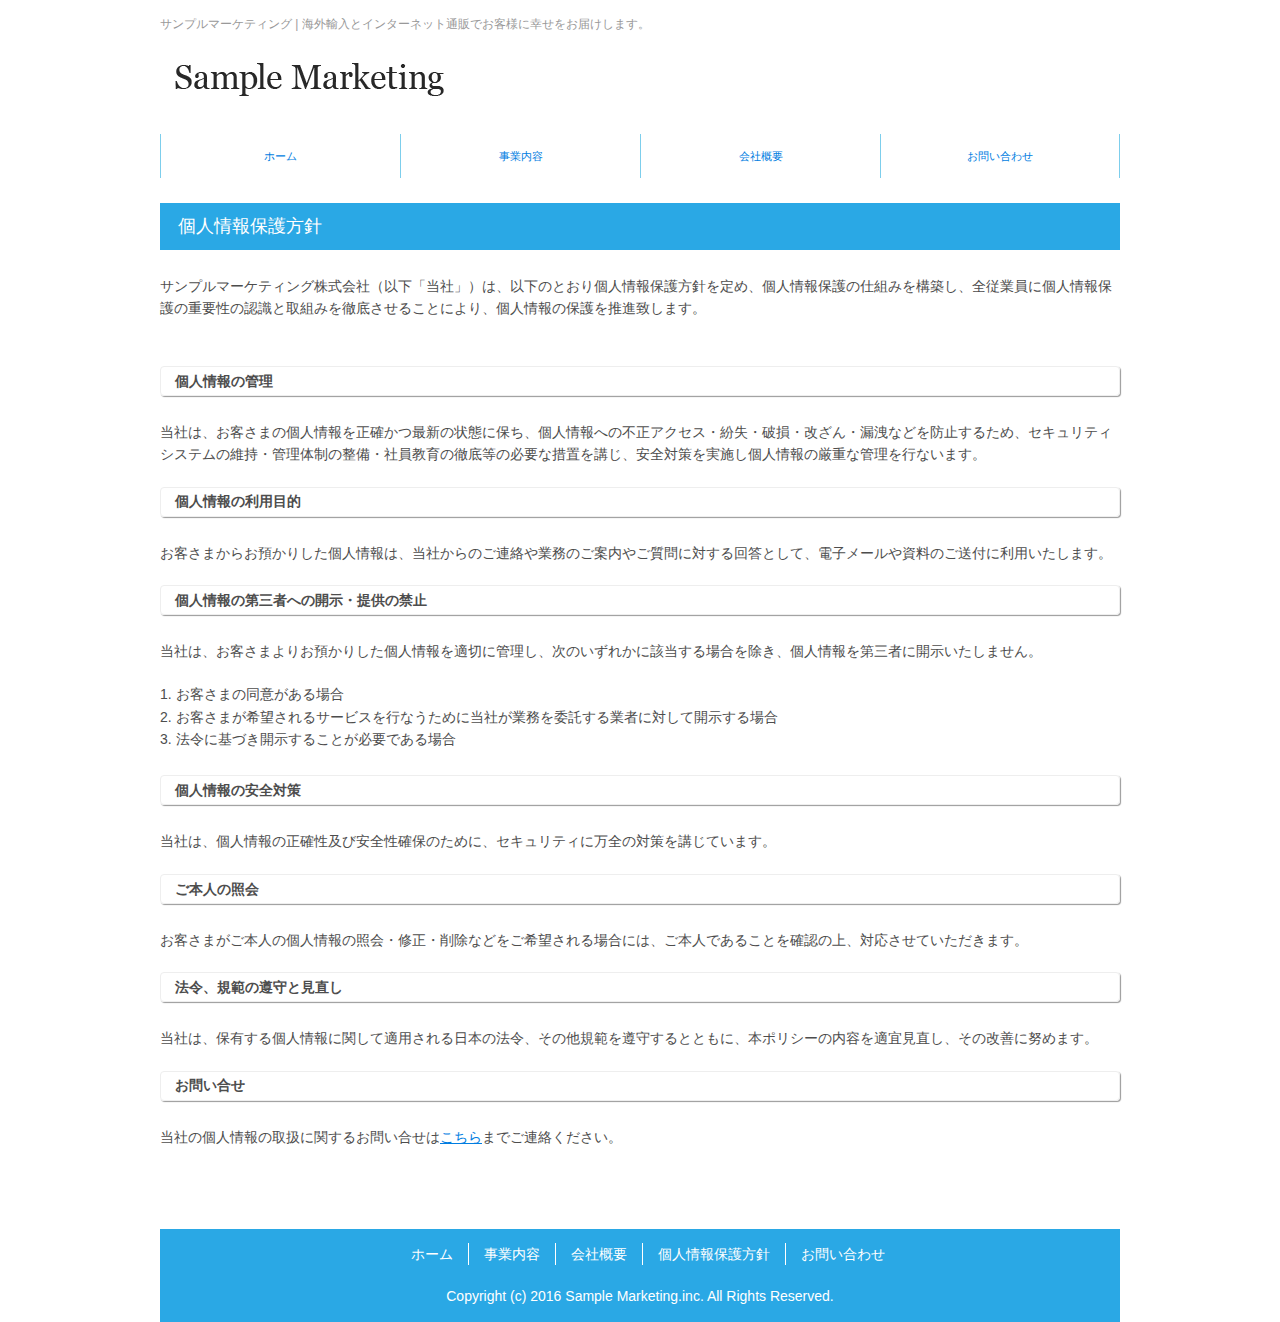
<file: policy.html>
<!DOCTYPE html>
<html lang="ja">

<head>
	<meta charset="utf-8">
	<meta name="viewport" content="width=device-width">
	<meta name="description" content="サンプルマーケティングは個人情報保護の仕組みを構築し、全従業員に個人情報保護の重要性の認識と取組みを徹底させ、個人情報の保護を推進しています。">
	<title>個人情報保護方針 | サンプルマーケティング株式会社</title>
	<link rel="shortcut icon" href="favicon.ico">
	<link rel="apple-touch-icon" href="apple-touch-icon.png">
	<link rel="stylesheet" href="reset.css">
	<link rel="stylesheet" href="style.css">
</head>

<body>

	<!-- ページ全体の囲み枠 -->
	<div id="wrapper">

		<!-- ロゴマーク -->
		<header>
			<h1>サンプルマーケティング | 海外輸入とインターネット通販でお客様に幸せをお届けします。</h1>
			<div id="header-logo">
				<a href="index.html"><img src="img/header_logo.png" alt="サンプルマーケティング株式会社"></a>
			</div>
		</header>

		<!-- グローバルナビゲーション -->
		<nav id="gNav">
			<ul>
				<li><a href="index.html">ホーム</a></li>
				<li><a href="business.html">事業内容</a></li>
				<li><a href="about.html">会社概要</a></li>
				<li><a href="contact.html">お問い合わせ</a></li>
			</ul>
		</nav>

		<!-- コンテンツエリア -->
		<section id="contents">
			<!--記事-->
			<article>
				<!--ページのタイトル-->
				<h2>個人情報保護方針</h2>
				<!--ページの本文-->
				<div class="entry-content">
					<!--リード文-->
					<p class="inner">
						サンプルマーケティング株式会社（以下「当社」）は、以下のとおり個人情報保護方針を定め、個人情報保護の仕組みを構築し、全従業員に個人情報保護の重要性の認識と取組みを徹底させることにより、個人情報の保護を推進致します。
					</p>
					<!--個人情報保護規程-->
					<div id="our-policy" class="inner">
						<h3>個人情報の管理</h3>
						<p>当社は、お客さまの個人情報を正確かつ最新の状態に保ち、個人情報への不正アクセス・紛失・破損・改ざん・漏洩などを防止するため、セキュリティシステムの維持・管理体制の整備・社員教育の徹底等の必要な措置を講じ、安全対策を実施し個人情報の厳重な管理を行ないます。
						</p>
						<h3>個人情報の利用目的</h3>
						<p>お客さまからお預かりした個人情報は、当社からのご連絡や業務のご案内やご質問に対する回答として、電子メールや資料のご送付に利用いたします。</p>
						<h3>個人情報の第三者への開示・提供の禁止</h3>
						<p>当社は、お客さまよりお預かりした個人情報を適切に管理し、次のいずれかに該当する場合を除き、個人情報を第三者に開示いたしません。</p>
						<ol>
							<li>お客さまの同意がある場合</li>
							<li>お客さまが希望されるサービスを行なうために当社が業務を委託する業者に対して開示する場合</li>
							<li>法令に基づき開示することが必要である場合</li>
						</ol>
						<h3>個人情報の安全対策</h3>
						<p>当社は、個人情報の正確性及び安全性確保のために、セキュリティに万全の対策を講じています。</p>
						<h3>ご本人の照会</h3>
						<p>お客さまがご本人の個人情報の照会・修正・削除などをご希望される場合には、ご本人であることを確認の上、対応させていただきます。</p>
						<h3>法令、規範の遵守と見直し</h3>
						<p>当社は、保有する個人情報に関して適用される日本の法令、その他規範を遵守するとともに、本ポリシーの内容を適宜見直し、その改善に努めます。</p>
						<h3>お問い合せ</h3>
						<p>当社の個人情報の取扱に関するお問い合せは<a href="contact.html">こちら</a>までご連絡ください。</p>
					</div>
				</div>
			</article>
			<!--//記事-->
		</section>
		<!-- //コンテンツエリア -->

		<!-- フッターエリア -->
		<footer>
			<nav id="fNav">
				<ul>
					<li><a href="index.html">ホーム</a></li>
					<li><a href="business.html">事業内容</a></li>
					<li><a href="about.html">会社概要</a></li>
					<li><a href="policy.html">個人情報保護方針</a></li>
					<li><a href="contact.html">お問い合わせ</a></li>
				</ul>
			</nav>
			<small id="copyright">Copyright (c) 2016 Sample Marketing.inc. All Rights Reserved.</small>
		</footer>
	</div>
</body>

</html>
</file>
<file: style.css>
@charset "utf-8";

/* ------------------------------------------------ */
/* 1.共通
/* ------------------------------------------------ */

/* ボックスサイズの計算方法を指定 */
* {
	box-sizing: border-box;
}

/* ページ全体の基本スタイル */
body {
	color: #4d4d4d;
	font-size: 14px;
	font-family: メイリオ, Meiryo, "ヒラギノ角ゴ Pro W3", "Hiragino Kaku Gothic Pro", "ＭＳ Ｐゴシック", sans-serif;
	line-height: 1.6;
}

/* 段落の基本スタイル */
p {
	padding-bottom: 1.5em;
}

/* 2等分で横並び */
.col-6 {
	width: 50%;
}

/* 3等分で横並び */
.col-4 {
	width: 33.33%;
}

/* リンクの基本スタイル */
a {
	color: #007de1;
	transition: 0.5s;
}

/* リンクにマウスが乗ったときのスタイル */
a:hover {
	opacity: 0.7;
}

/* 編集リンク */
a.post-edit-link {
	-webkit-appearance: button;
	-moz-appearance: button;
	appearance: button;
	display: block;
	text-decoration: none;
	color: #333;
	width: 5em;
	padding: 0.4em 1em;
	text-align: center;
}

/* 画像の基本スタイル */
img {
	vertical-align: bottom;
}

img.alignleft {
	float: left;
	padding-right: 15px;
	padding-bottom: 15px;
}

img.alignright {
	float: right;
	padding-left: 15px;
	padding-bottom: 15px;
}

/* 文字の揃え */
.alignleft {
	text-align: left;
}

.aligncenter {
	text-align: center;
}

.alignright {
	text-align: right;
}

/* 写真のフレーム */
.photoframe {
	border: 1px solid #eeeeee;
	border-radius: 4px;
	box-shadow: 1px 1px 1px #999999;
	padding: 15px;
}

/* 一覧へ移動ボタン（続きを読むボタン） */
a.readmore {
	display: block;
	margin-left: auto;
	width: 6em;
	height: 2em;
	line-height: 2;
	border: 1px solid #eeeeee;
	border-radius: 4px;
	box-shadow: 1px 1px 1px #999999;
	text-align: center;
	text-decoration: none;
	padding-left: 1em;
	position: relative;
}

a.readmore::before {
	content: '▲';
	-webkit-transform: rotate(90deg) translateX(-50%);
	transform: rotate(90deg) translateX(-50%);
	position: absolute;
	top: 50%;
	left: 15px;
	width: 14px;
	height: 14px;
}

/* パンくずリスト */
.breadcrumbs {
	margin-bottom: 20px;
	font-size: 12px;
}

/* PC専用コンテンツを表示 */
.pc {
	display: block;
}

/* スマホ専用コンテンツを非表示 */
.sp {
	display: none;
}

/* ------------------------------------------------ */
/* 2.レイアウト
/* ------------------------------------------------ */

/* ページ全体を囲む枠 */
#wrapper {
	margin: 0 auto;
	width: 960px;
}

/* ------------------------------------------------ */
/* 3.ヘッダー
/* ------------------------------------------------ */

/* エリア外枠のスタイル */
header {
	padding-top: 15px;
	padding-bottom: 25px;
}

/* 見出しのスタイル */
h1 {
	color: #999999;
	font-size: 12px;
	font-weight: normal;
	margin-bottom: 15px;
}

/* ロゴのスタイル */
#header-logo img {
	width: 300px;
	height: 60px;
}

/* ------------------------------------------------ */
/* 4.グローバルナビゲーション
/* ------------------------------------------------ */

/* エリア外枠のスタイル */
#gNav {
	margin-bottom: 25px;
}

/* メニューリストを囲む枠 */
#gNav ul {
	display: -webkit-flex;
	/* safari用 */
	display: flex;
	list-style: none;
}

/* メニューリストの共通スタイル */
#gNav li {
	border-left: 1px solid #7dceec;
	text-align: center;
	width: 25%;
}

/* 一番右のメニューリストのスタイル */
#gNav li:last-child {
	border-right: 1px solid #7dceec;
}

/* メニューのリンクスタイル */
#gNav a {
	display: block;
	font-size: 11px;
	line-height: 44px;
	text-decoration: none;
}

/* メニューにマウスを乗せたときのスタイル */
#gNav a:hover {
	background-color: #BDF5FE;
}

/* メニューの英文字スタイル */
#gNav a span {
	color: #007de1;
	display: block;
	font-family: arial;
	font-size: 10px;
}

/* 現在ページのメニュースタイル */
#gNav .current-menu-item a,
#gNav .current-menu-item a span {
	background-color: #2AA8E5;
	color: #ffffff;
}

/* ------------------------------------------------ */
/* 5.コンテンツ
/* ------------------------------------------------ */

/* エリア外枠のスタイル */
#contents {
	margin-bottom: 60px;
}

/* エリア内枠のスタイル */
#contents .inner {
	margin-bottom: 25px;
}

/* 中見出し */
h2 {
	background-color: #2AA8E5;
	color: #ffffff;
	font-size: 18px;
	margin-bottom: 25px;
	padding: 0.5em 1em;
}

/* 小見出し */
h3 {
	border: 1px solid #eeeeee;
	border-radius: 4px;
	box-shadow: 1px 1px 1px #999999;
	font-weight: bold;
	margin-bottom: 25px;
	padding: 0.2em 1em;
}

/* 事業内容のボックス */
.biz-box {
	padding: 0 25px;
	margin-bottom: 40px;
}

/* 事業内容の見出し */
.biz-box h3 {
	text-align: center;
}

/* 事業内容の画像 */
.biz-box img {
	margin-bottom: 25px;
	width: 100%;
}

/* ------------------------------------------------ */
/* 6.フッター
/* ------------------------------------------------ */

/* エリア外枠のスタイル */
footer {
	background: #2AA8E5;
	color: #ffffff;
	padding: 1em;
}

/* 著作権表記 */
#copyright {
	text-align: center;
	margin-top: 20px;
	display: block;
}

/* ------------------------------------------------ */
/* 7.フッターナビゲーション
/* ------------------------------------------------ */

/* メニューリストを囲む枠 */
#fNav ul {
	display: -webkit-flex;
	/* safari用 */
	display: flex;
	-webkit-justify-content: center;
	/* safari用 */
	justify-content: center;
	width: 100%;
	margin: 0 auto;
	list-style: none;
}

/* メニューリストの共通スタイル */
#fNav li {
	padding: 0 15px;
	border-right: 1px solid #ffffff;
}

/* 一番最後のメニュー */
#fNav li:last-child {
	border-right: none;
	padding-right: 0;
}

/* メニューリンクの共通スタイル */
#fNav a {
	color: #ffffff;
	text-decoration: none;
}

/* メニューリンクにマウスを乗せたときのスタイル */
#fNav a:hover {
	background-color: #ffffff;
	color: #2AA8E5;
	opacity: 1;
}

/* ------------------------------------------------ */
/* 8.トップページ専用スタイル
/* ------------------------------------------------ */

/* メインビジュアル */
#main_visual {
	width: 100%;
}

/* 新着情報のリスト */
#infolist {
	display: -webkit-flex;
	/* safari用 */
	display: flex;
	-webkit-justify-content: space-between;
	/* safari用 */
	justify-content: space-between;
	margin-bottom: 15px;
}

#infolist li {
	width: 19%;
	margin-bottom: 15px;
}

#infolist .thumb {
	margin-bottom: 10px;
}

#infolist .thumb img {
	width: 100%;
	height: auto;
}

#infolist .date {
	font-weight: bold;
	font-size: 12px;
}

#infolist a {
	color: inherit;
}

/* 事業内容の枠 */
#our-business {
	display: -webkit-flex;
	/* safari用 */
	display: flex;
	-webkit-flex-wrap: wrap;
	/* safari用 */
	flex-wrap: wrap;
}

/* ------------------------------------------------ */
/* 9.事業内容ページ専用スタイル
/* ------------------------------------------------ */

/* ------------------------------------------------ */
/* 10.会社概要ページ専用スタイル
/* ------------------------------------------------ */

/* 会社概要のテーブル */
#company-prof {
	margin: 0 auto;
	width: 80%;
}

/* 会社概要のテーブルセル */
#company-prof th,
#company-prof td {
	border: 1px solid #2AA8E5;
	padding: 1em;
}

/* 会社概要の見出しセル */
#company-prof th {
	white-space: nowrap;
	background-color: #2AA8E5;
	color: #ffffff;
	border-bottom: 1px solid #ffffff;
}

/* 最終行の見出しセルの境界線を着色 */
#company-prof tr:last-child th {
	border-bottom: 1px solid #2AA8E5;
}

/* ------------------------------------------------ */
/* 11.プライバシーポリシーページ専用スタイル
/* ------------------------------------------------ */

/* プライバシーポリシーのリスト枠 */
#our-policy ol {
	margin-bottom: 25px;
}

/* プライバシーポリシーのリスト */
#our-policy li {
	list-style: decimal inside;
}

/* ------------------------------------------------ */
/* 12.お問い合わせページ専用スタイル
/* ------------------------------------------------ */

/* お問い合わせフォーム */
#mail-form table {
	width: 700px;
	margin: 0 auto;
}

#mail-form th {
	font-weight: bold;
	text-align: left;
	width: 240px;
	background: #f0f8ff;
	vertical-align: top;
}

#mail-form th,
#mail-form td {
	border: 1px solid #ccc;
	padding: 0.5em 0.5em;
}

#mail-form th span {
	color: #fff;
	padding: 0.1em 0.8em;
	margin-right: 0.5em;
	border-radius: 4px;
	box-shadow: 1px 1px 1px 0 rgba(0, 0, 0, 0.2);
}

#mail-form th span.required {
	background: red;
}

#mail-form th span.notrequired {
	background: #6495ed;
}

#mail-form tr:last-child td {
	text-align: center;
	border: none;
	border-top: 1px solid #ccc;
}

#mail-form input[type="text"],
#mail-form textarea {
	width: 100%;
	border: 1px solid #ccc;
	padding: 0.2em 0.5em;
	font-family: inherit;
}

#mail-form textarea {
	min-height: 100px;
}

#mail-form input[type="submit"],
#mail-form input[type="button"],
#mail-form input[type="reset"] {
	width: 120px;
	background: #6495ed;
	border: none;
	color: #fff;
	padding: 0.2em 0.5em;
	margin-top: 20px;
	height: 40px;
	display: inline-block;
	vertical-align: top;
	font-family: inherit;
}


/* ------------------------------------------------ */
/* 13.ブログページ専用スタイル
/* ------------------------------------------------ */

/* 投稿日付とカテゴリー */
.entry-meta {
	margin-bottom: 15px;
	font-weight: bold;
	font-size: 90%;
}

/* 投稿本文の枠 */
.entry-content {
	margin-bottom: 15px;
}

.entry-content::after {
	content: '';
	display: block;
	clear: both;
}

/* アーカイブページのサムネイル */
body.archive .entry-content img {
	float: left;
	margin: 0 15px 15px 0;
	width: 250px;
	height: auto;
}

/* ------------------------------------------------ */
/* レスポンシブ（767px以下）
/* ------------------------------------------------ */
@media only screen and (max-width:767px) {

	/* ------------------------------------------------ */
	/* 1.共通
	/* ------------------------------------------------ */

	/* PC専用コンテンツを非表示 */
	.pc {
		display: none;
	}

	/* スマホ専用コンテンツを表示 */
	.sp {
		display: block;
	}

	/* グリッド型のボックスを縦並びにする */
	.col-4,
	.col-6,
	.col-8 {
		display: block;
		width: 100%;
	}

	/* ------------------------------------------------ */
	/* 2.レイアウト
	/* ------------------------------------------------ */

	/* ページ全体を画面の横幅に合せる */
	#wrapper {
		width: 100%;
	}

	/* ------------------------------------------------ */
	/* 3.ヘッダー
	/* ------------------------------------------------ */

	/* 見出しを非表示 */
	h1 {
		display: none;
	}

	/* ロゴを中央寄せ */
	#header-logo {
		text-align: center;
	}

	/* ------------------------------------------------ */
	/* 4.グローバルナビゲーション
	/* ------------------------------------------------ */
	/* メニューを3列で表示する */
	#gNav ul {
		-webkit-flex-wrap: wrap;
		flex-wrap: wrap;
	}

	#gNav li {
		border-left: 1px solid #7dceec;
		border-bottom: 1px solid #7dceec;
		width: 33.33%;
	}

	/* メニューの4隅に枠線を付ける */
	#gNav li:nth-child(3n) {
		border-right: 1px solid #7dceec;
	}

	#gNav li:nth-child(1),
	#gNav li:nth-child(2),
	#gNav li:nth-child(3) {
		border-top: 1px solid #7dceec;
	}

	/* ------------------------------------------------ */
	/* 5.コンテンツ
	/* ------------------------------------------------ */

	/* エリア内枠のスタイル */
	#contents .inner {
		padding: 0 10px;
	}

	/* 見出しを左右中央寄せ */
	h2 {
		text-align: center;
		font-size: 16px;
	}

	/* 事業内容のボックス */
	.biz-box {
		padding: 0 0;
	}

	/* ------------------------------------------------ */
	/* 6.フッター
	/* ------------------------------------------------ */

	/* エリアの外枠 */
	footer {
		display: block;
		padding: 25px 10px;
	}

	/* 著作権表記 */
	#copyright {
		text-align: center;
		font-size: 12px;
	}

	/* ------------------------------------------------ */
	/* 7.フッターナビゲーション
	/* ------------------------------------------------ */

	/* メニューを縦並びにする */
	#fNav ul {
		display: block;
		width: 100%;
	}

	/* 各メニュー要素の装飾 */
	#fNav li {
		background-color: #ffffff;
		margin-bottom: 1px;
		border-right: none;
		position: relative;
		padding: 0;
	}

	/* 各メニューのリンク領域を枠いっぱいに広げて上下中央寄せ */
	#fNav a {
		color: #2AA8E5;
		display: block;
		padding: 10px;
	}

	/* 各メニュー右端のリンクボタン */
	#fNav li a::before {
		content: '>';
		position: absolute;
		top: 10px;
		right: 7px;
		color: #fff;
		background-color: #2AA8E5;
		border: 2px solid #ffffff;
		border-radius: 50%;
		width: 20px;
		height: 20px;
		line-height: 20px;
		padding: 0;
		text-align: center;
	}

	/* ------------------------------------------------ */
	/* 8.トップページ専用スタイル
	/* ------------------------------------------------ */

	/* メインビジュアル */
	#contents #main_visual.inner {
		padding: 0 0;
	}

	/* 新着情報のリスト */
	#infolist {
		-webkit-flex-wrap: wrap;
		/* safari用 */
		flex-wrap: wrap;
	}

	#infolist li {
		width: 48%;
	}

	/* 事業内容 */
	#our-business {
		display: block;
	}

	/* ------------------------------------------------ */
	/* 9.事業内容ページ専用スタイル
	/* ------------------------------------------------ */

	/* ------------------------------------------------ */
	/* 10.会社概要ページ専用スタイル
	/* ------------------------------------------------ */

	/* 表を枠いっぱいに広げる */
	#company-prof {
		width: 100%;
	}

	/* 表の各セルをブロック要素に変更して縦並びにする */
	#company-prof th,
	#company-prof td {
		display: block;
	}

	/* 表の見出しセル */
	#company-prof th {
		border: 1px solid #eeeeee;
		border-radius: 4px;
		box-shadow: 1px 1px 1px #999999;
		font-weight: bold;
		padding: .2em 1em;
		background-color: #ffffff;
		color: initial;
		text-align: left;
	}

	/* 最終行の見出しセルは境界線を表示する */
	#company-prof tr:last-child th {
		border-bottom: 1px solid #eeeeee;
	}

	/* 表のデータセルは境界線を表示しない */
	#company-prof td {
		border: none;
	}

	/* ------------------------------------------------ */
	/* 11.プライバシーポリシーページ専用スタイル
	/* ------------------------------------------------ */

	/* ------------------------------------------------ */
	/* 12.お問い合わせページ専用スタイル
	/* ------------------------------------------------ */

	/* ------------------------------------------------ */
	/* 13.ブログページ専用スタイル
	/* ------------------------------------------------ */

	/* エリア内の画像 */
	.single #contents img {
		max-width: 100%;
		height: 100%;
	}

	/* アーカイブページのサムネイル */
	body.archive .entry-content img {
		float: none;
		margin: 0 auto 15px auto;
		width: 100%;
	}
}
</file>
